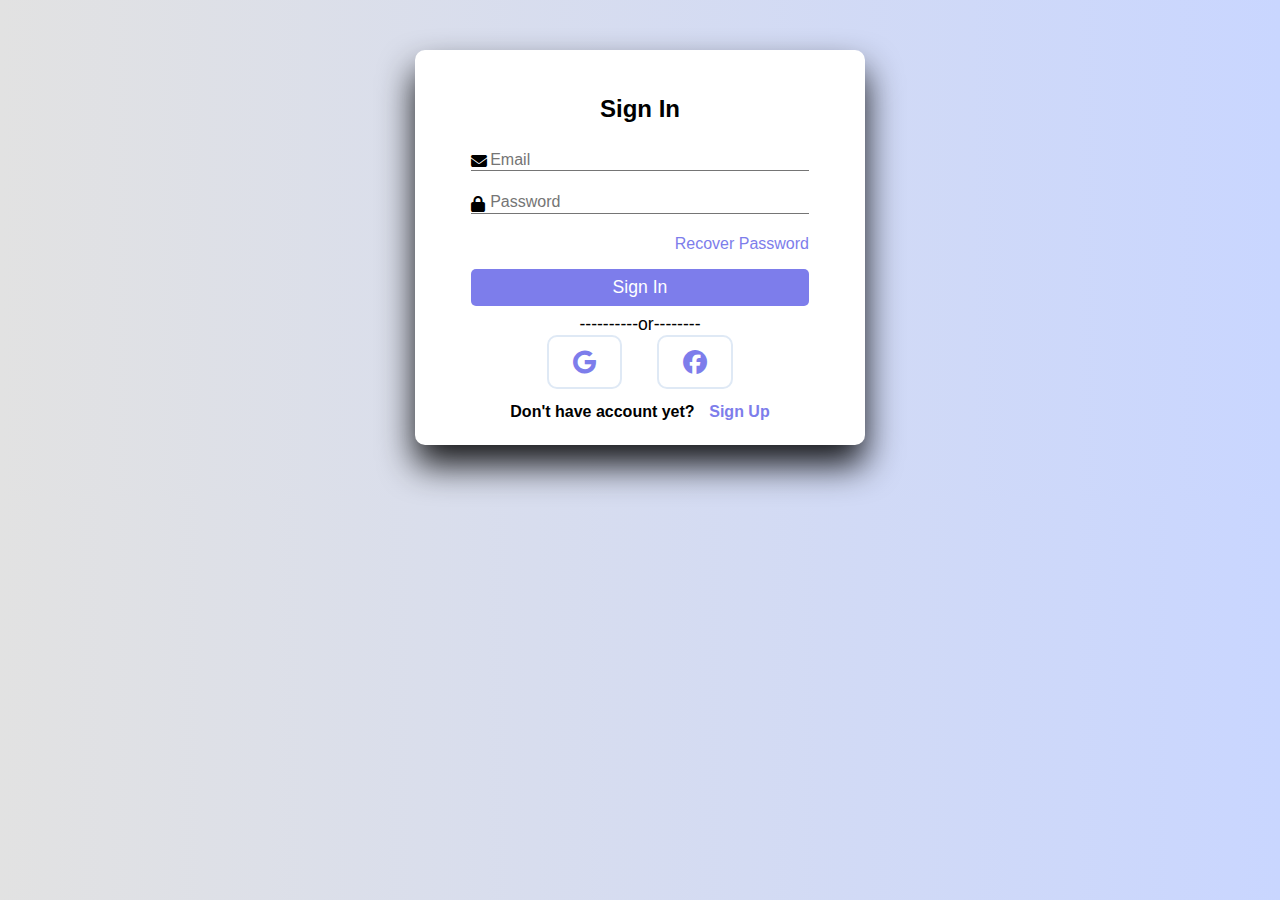
<file: login.html>
<!DOCTYPE html>
    <html lang="en">
    <head>
        <meta charset="UTF-8">
        <meta name="viewport" content="width=device-width, initial-scale=1.0">
        <title>Register & Login</title>
        <link rel="stylesheet" href="https://cdnjs.cloudflare.com/ajax/libs/font-awesome/6.5.1/css/all.min.css">
        <link rel="stylesheet" href="login.css">
    </head>
    <body>
        <div class="container" id="signup" style="display:none;">
          <h1 class="form-title">Register</h1>
          <form method="post" action="register.php">
            <div class="input-group">
               <i class="fas fa-user"></i>
               <input type="text" name="fName" id="fName" placeholder="First Name" required>
               <label for="fname">First Name</label>
            </div>
            <div class="input-group">
                <i class="fas fa-user"></i>
                <input type="text" name="lName" id="lName" placeholder="Last Name" required>
                <label for="lName">Last Name</label>
            </div>
            <div class="input-group">
                <i class="fas fa-envelope"></i>
                <input type="email" name="email" id="email" placeholder="Email" required>
                <label for="email">Email</label>
            </div>
            <div class="input-group">
                <i class="fas fa-lock"></i>
                <input type="password" name="password" id="password" placeholder="Password" required>
                <label for="password">Password</label>
            </div>
           <input type="submit" class="btn" value="Sign Up" name="signUp">
          </form>
          <p class="or">
            ----------or--------
          </p>
          <div class="icons">
            <i class="fab fa-google"></i>
            <i class="fab fa-facebook"></i>
          </div>
          <div class="links">
            <p>Already Have Account ?</p>
            <button id="signInButton">Sign In</button>
          </div>
        </div>
    
        <div class="container" id="signIn">
            <h1 class="form-title">Sign In</h1>
            <form method="post" action="register.php">
              <div class="input-group">
                  <i class="fas fa-envelope"></i>
                  <input type="email" name="email" id="email" placeholder="Email" required>
                  <label for="email">Email</label>
              </div>
              <div class="input-group">
                  <i class="fas fa-lock"></i>
                  <input type="password" name="password" id="password" placeholder="Password" required>
                  <label for="password">Password</label>
              </div>
              <p class="recover">
                <a href="#">Recover Password</a>
              </p>
             <input type="submit" class="btn" value="Sign In" name="signIn">
            </form>
            <p class="or">
              ----------or--------
            </p>
            <div class="icons">
              <i class="fab fa-google"></i>
              <i class="fab fa-facebook"></i>
            </div>
            <div class="links">
              <p>Don't have account yet?</p>
              <button id="signUpButton">Sign Up</button>
            </div>
          </div>
          <script src="login.js"></script>
    </body>
    </html>
</file>
<file: login.css>
*{
    margin:0;
    padding:0;
    box-sizing:border-box;
    font-family:"poppins",sans-serif;
}
body{
    background-color: #c9d6ff;
    background:linear-gradient(to right,#e2e2e2,#c9d6ff);
}
.container{
    background:#fff;
    width:450px;
    padding:1.5rem;
    margin:50px auto;
    border-radius:10px;
    box-shadow:0 20px 35px rgba(0,0,1,0.9);
}
form{
    margin:0 2rem;
}
.form-title{
    font-size:1.5rem;
    font-weight:bold;
    text-align:center;
    padding:1.3rem;
    margin-bottom:0.4rem;
}
input{
    color:inherit;
    width:100%;
    background-color:transparent;
    border:none;
    border-bottom:1px solid #757575;
    padding-left:1.5rem;
    font-size:15px;
}
.input-group{
    padding:1% 0;
    position:relative;

}
.input-group i{
    position:absolute;
    color:black;
}
input:focus{
    background-color: transparent;
    outline:transparent;
    border-bottom:2px solid hsl(327,90%,28%);
}
input::placeholder{
    color:transparent;
}
label{
    color:#757575;
    position:relative;
    left:1.2em;
    top:-1.3em;
    cursor:auto;
    transition:0.3s ease all;
}
input:focus~label,input:not(:placeholder-shown)~label{
    top:-3em;
    color:hsl(327,90%,28%);
    font-size:15px;
}
.recover{
    text-align:right;
    font-size:1rem;
    margin-bottom:1rem;

}
.recover a{
    text-decoration:none;
    color:rgb(125,125,235);
}
.recover a:hover{
    color:blue;
    text-decoration:underline;
}
.btn{
    font-size:1.1rem;
    padding:8px 0;
    border-radius:5px;
    outline:none;
    border:none;
    width:100%;
    background:rgb(125,125,235);
    color:white;
    cursor:pointer;
    transition:0.9s;
}
.btn:hover{
    background:#07001f;
}
.or{
    font-size:1.1rem;
    margin-top:0.5rem;
    text-align:center;
}
.icons{
    text-align:center;
}
.icons i{
    color:rgb(125,125,235);
    padding:0.8rem 1.5rem;
    border-radius:10px;
    font-size:1.5rem;
    cursor:pointer;
    border:2px solid #dfe9f5;
    margin:0 15px;
    transition:1s;
}
.icons i:hover{
    background:#07001f;
    font-size:1.6rem;
    border:2px solid rgb(125,125,235);
}
.links{
    display:flex;
    justify-content:space-around;
    padding:0 4rem;
    margin-top:0.9rem;
    font-weight:bold;
}
button{
    color:rgb(125,125,235);
    border:none;
    background-color:transparent;
    font-size:1rem;
    font-weight:bold;
}
button:hover{
    text-decoration:underline;
    color:blue;
}
</file>
